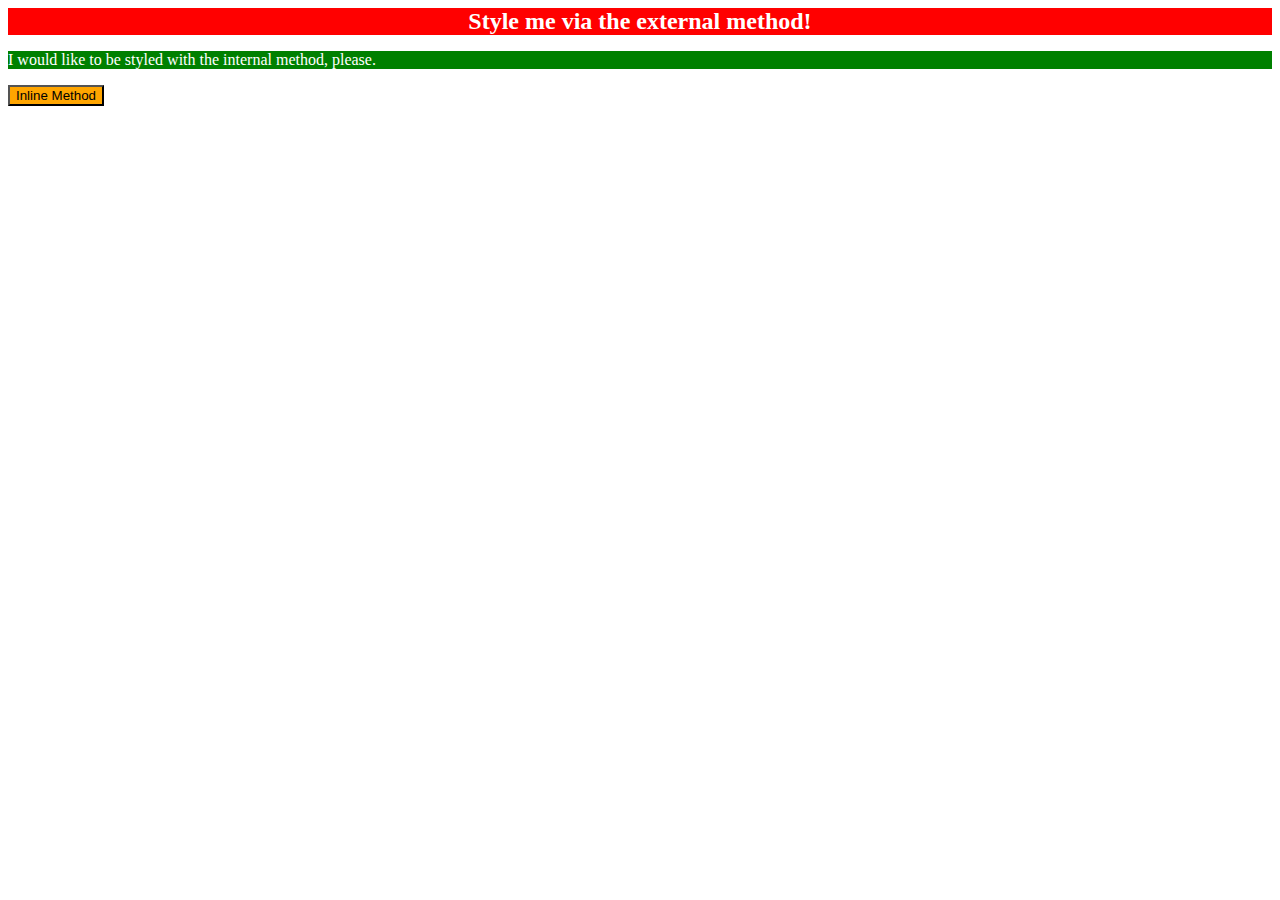
<file: foundations/01-css-methods/index.html>
<!DOCTYPE html>
<html lang="en">
  <head>
    <meta charset="UTF-8" />
    <meta http-equiv="X-UA-Compatible" content="IE=edge" />
    <meta name="viewport" content="width=device-width, initial-scale=1.0" />
    <title>Methods for Adding CSS</title>
    <link rel="stylesheet" href="styles.css" />
    <style>
      p {
        background-color: green;
        color: white;
      }
    </style>
  </head>
  <body>
    <div>Style me via the external method!</div>
    <p>I would like to be styled with the internal method, please.</p>
    <button
      style="background-color: orange"
      style="font-family: Arial, Helvetica, sans-serif"
    >
      Inline Method
    </button>
  </body>
</html>
</file>
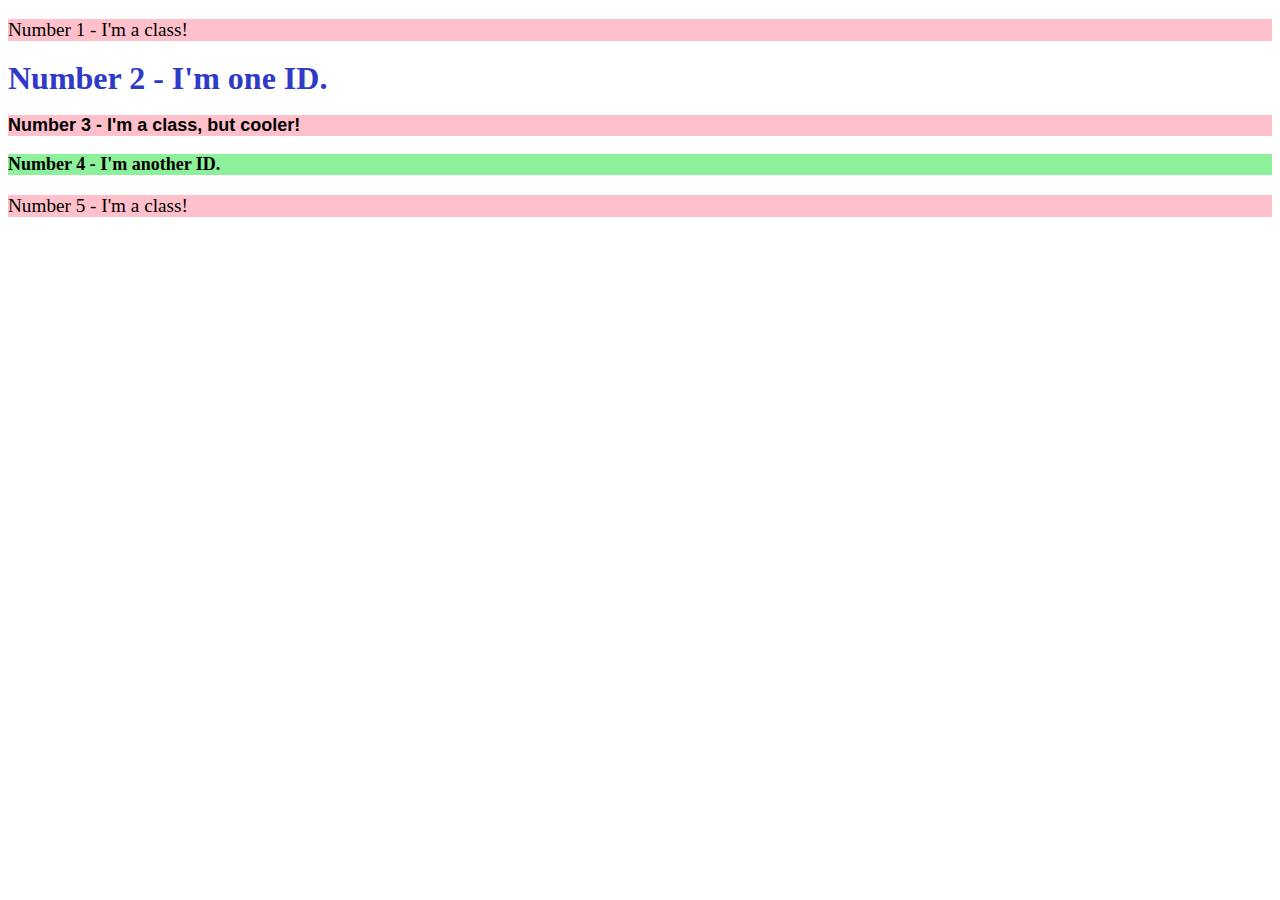
<file: foundations/02-class-id-selectors/index.html>
<!DOCTYPE html>
<html lang="en">
  <head>
    <meta charset="UTF-8" />
    <meta http-equiv="X-UA-Compatible" content="IE=edge" />
    <meta name="viewport" content="width=device-width, initial-scale=1.0" />
    <title>Class and ID Selectors</title>
    <link rel="stylesheet" href="style.css" />
  </head>
  <body>
    <p>Number 1 - I'm a class!</p>
    <div id="oneid">Number 2 - I'm one ID.</div>
    <p class="coolerclass">Number 3 - I'm a class, but cooler!</p>
    <div id="anotherid">Number 4 - I'm another ID.</div>
    <p>Number 5 - I'm a class!</p>
  </body>
</html>
</file>
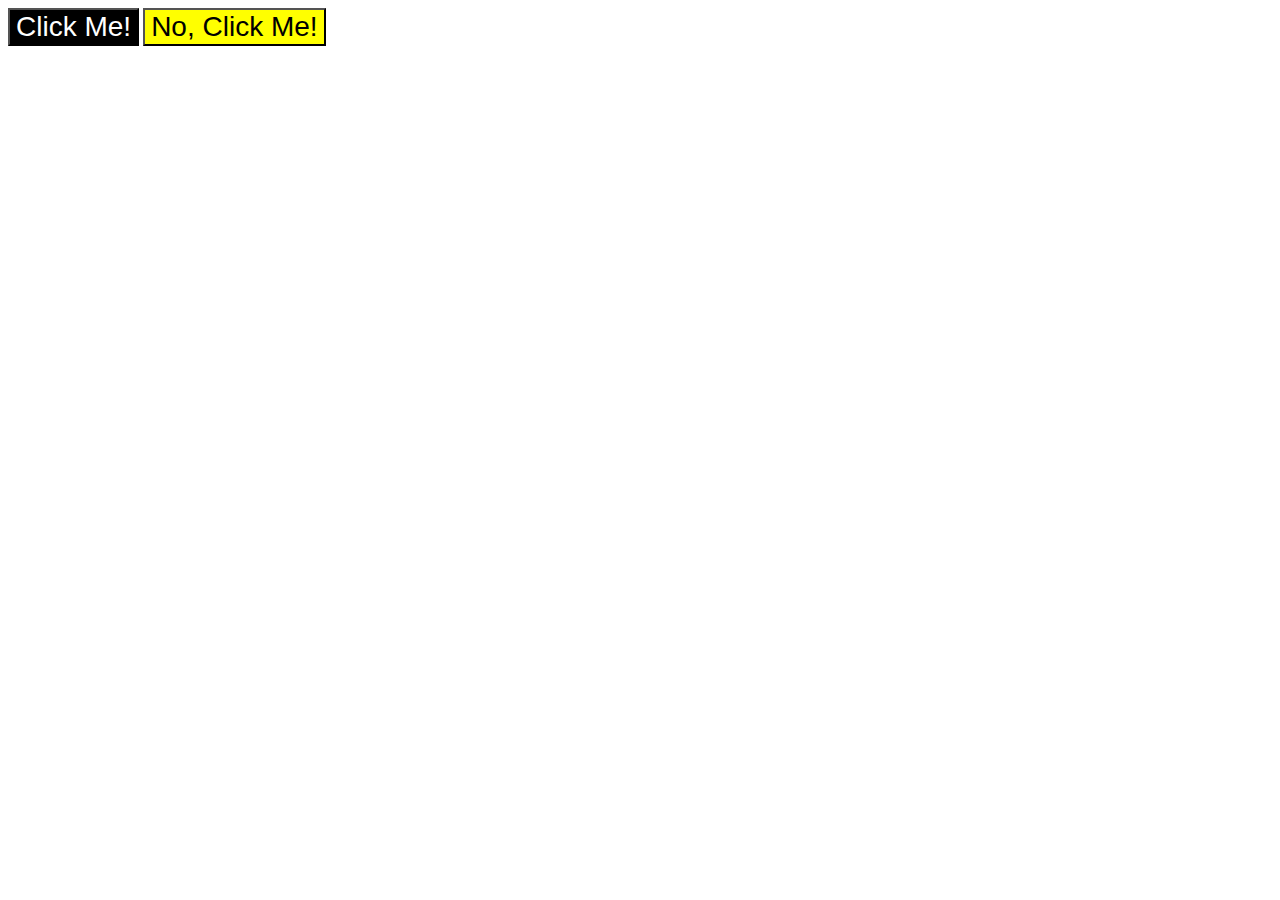
<file: foundations/03-grouping-selectors/index.html>
<!DOCTYPE html>
<html lang="en">
  <head>
    <meta charset="UTF-8" />
    <meta http-equiv="X-UA-Compatible" content="IE=edge" />
    <meta name="viewport" content="width=device-width, initial-scale=1.0" />
    <title>Grouping Selectors</title>
    <link rel="stylesheet" href="style.css" />
  </head>
  <body>
    <button id="clickme">Click Me!</button>
    <button id="noclickme">No, Click Me!</button>
  </body>
</html>
</file>
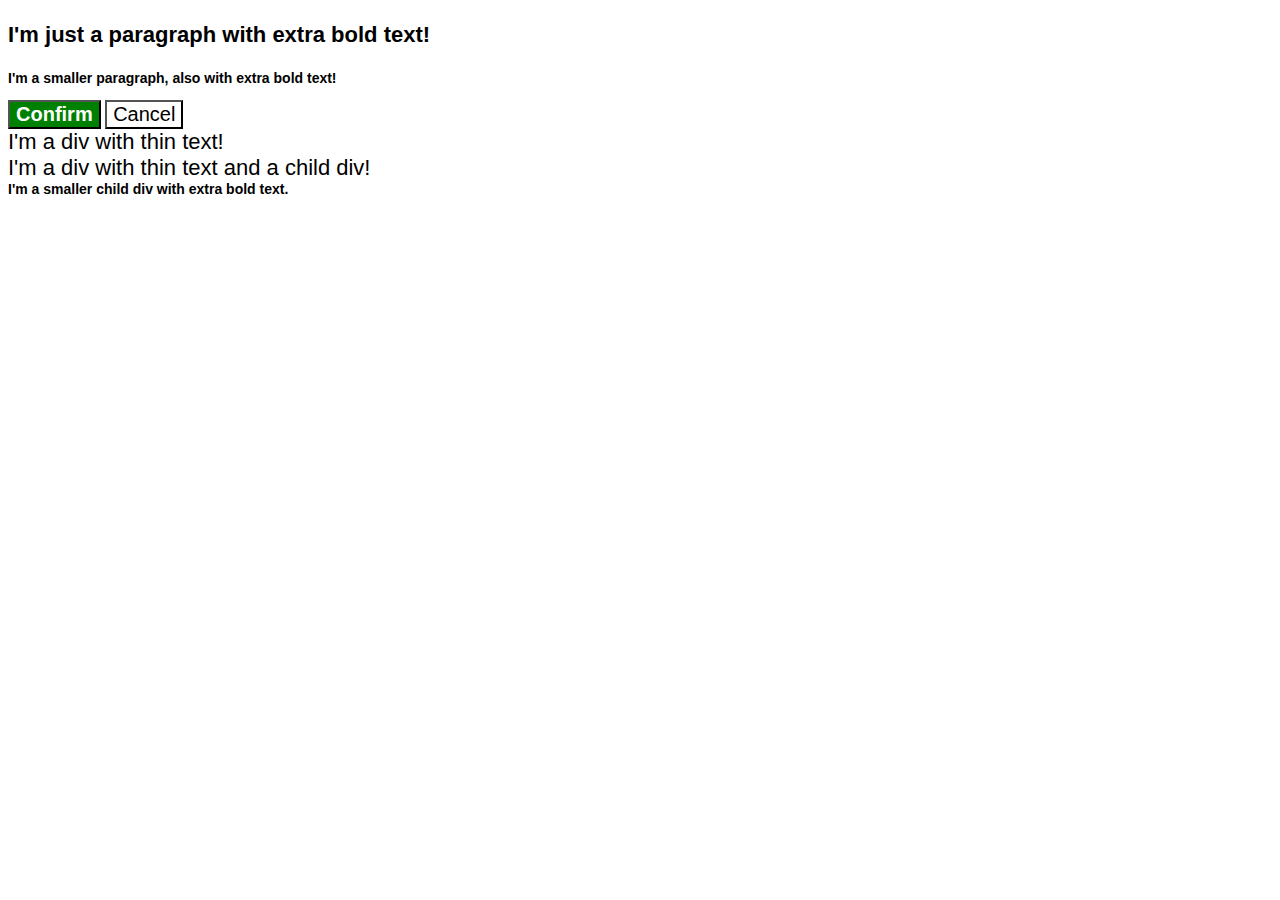
<file: foundations/06-cascade-fix/index.html>
<!DOCTYPE html>
<html lang="en">
  <head>
    <meta charset="UTF-8" />
    <meta http-equiv="X-UA-Compatible" content="IE=edge" />
    <meta name="viewport" content="width=device-width, initial-scale=1.0" />
    <title>Fix the Cascade</title>
    <link rel="stylesheet" href="style.css" />
  </head>
  <body>
    <p class="para">I'm just a paragraph with extra bold text!</p>
    <p class="para small-para">
      I'm a smaller paragraph, also with extra bold text!
    </p>

    <button id="confirm-button" class="button confirm">Confirm</button>
    <button id="cancel-button" class="button cancel">Cancel</button>

    <div class="text">I'm a div with thin text!</div>
    <div class="text">
      I'm a div with thin text and a child div!
      <div class="text child">
        I'm a smaller child div with extra bold text.
      </div>
    </div>
  </body>
</html>
</file>
<file: foundations/01-css-methods/styles.css>
div {
  background-color: red;
  color: white;
  text-align: center;
  font-weight: bold;
  font-size: x-large;
}
</file>
<file: foundations/02-class-id-selectors/style.css>
p {
  background-color: #ffc0cb;
  font-size: larger;
}

div {
  font-weight: bold;
}
#anotherid {
  font-size: large;
  background-color: #8cf19a;
}

#oneid {
  font-size: xx-large;
  color: #303ac9;
}
.coolerclass {
  font-family: Verdana, Tahoma, sans-serif;
  font-weight: bold;
  font-size: large;
}
</file>
<file: foundations/03-grouping-selectors/style.css>
button {
  font-family: Helvetica, "Times New Roman", Times, serif sans-serif;
  font-size: 28px;
}
#clickme {
  background-color: black;
  color: white;
}
#noclickme {
  background-color: yellow;
  color: black;
}
</file>
<file: foundations/06-cascade-fix/style.css>
body {
  font-family: Arial, Helvetica, sans-serif;
}

.para,
.small-para {
  color: hsl(0, 0%, 0%);
  font-weight: 800;
}

.para {
  font-size: 22px;
  font-weight: 800;
}
.small-para {
  font-size: 14px;
  font-weight: 800;
}

.button {
  background-color: rgb(255, 255, 255);
  color: rgb(0, 0, 0);
  font-size: 20px;
}
.confirm {
  background: green;
  color: white;
  font-weight: bold;
}

div.text {
  color: rgb(0, 0, 0);
  font-size: 22px;
  font-weight: 100;
}
div.child {
  color: rgb(0, 0, 0);
  font-weight: 800;
  font-size: 14px;
}
</file>
